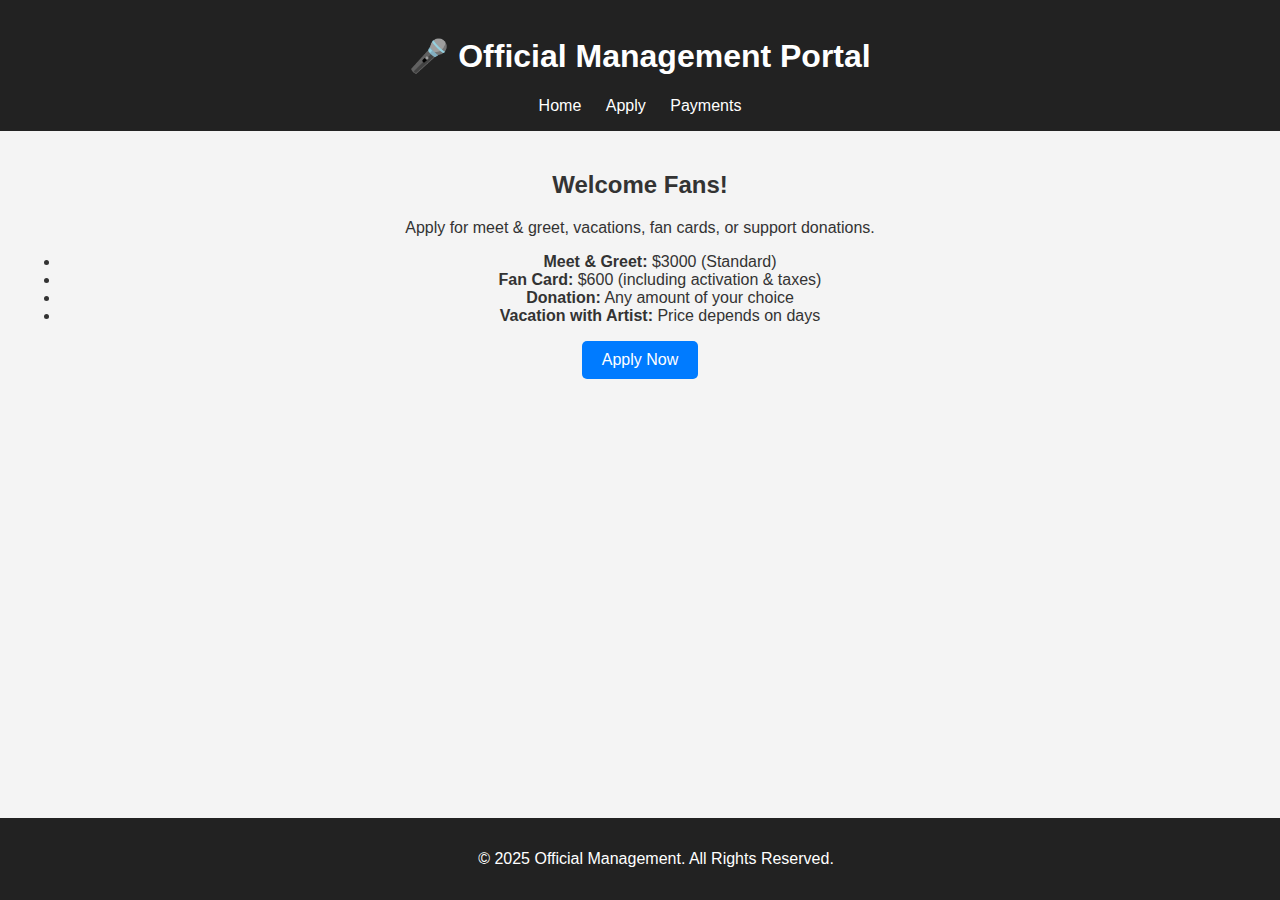
<file: index.html>
<!DOCTYPE html>
<html lang="en">
<head>
  <meta charset="UTF-8">
  <meta name="viewport" content="width=device-width, initial-scale=1.0">
  <meta name="description" content="Official Management Portal - Meet & Greet, Vacations, Donations, and Fan Cards.">
  <title>Official Management Portal</title>
  <link rel="stylesheet" href="style.css">
</head>
<body>
  <header>
    <h1>🎤 Official Management Portal</h1>
    <nav>
      <a href="index.html">Home</a>
      <a href="apply.html">Apply</a>
      <a href="payment.html">Payments</a>
    </nav>
  </header>
  <main>
    <h2>Welcome Fans!</h2>
    <p>Apply for meet & greet, vacations, fan cards, or support donations.</p>
    <ul>
      <li><b>Meet & Greet:</b> $3000 (Standard)</li>
      <li><b>Fan Card:</b> $600 (including activation & taxes)</li>
      <li><b>Donation:</b> Any amount of your choice</li>
      <li><b>Vacation with Artist:</b> Price depends on days</li>
    </ul>
    <p><a href="apply.html" class="btn">Apply Now</a></p>
  </main>
  <footer>
    <p>© 2025 Official Management. All Rights Reserved.</p>
  </footer>
</body>
</html>
</file>
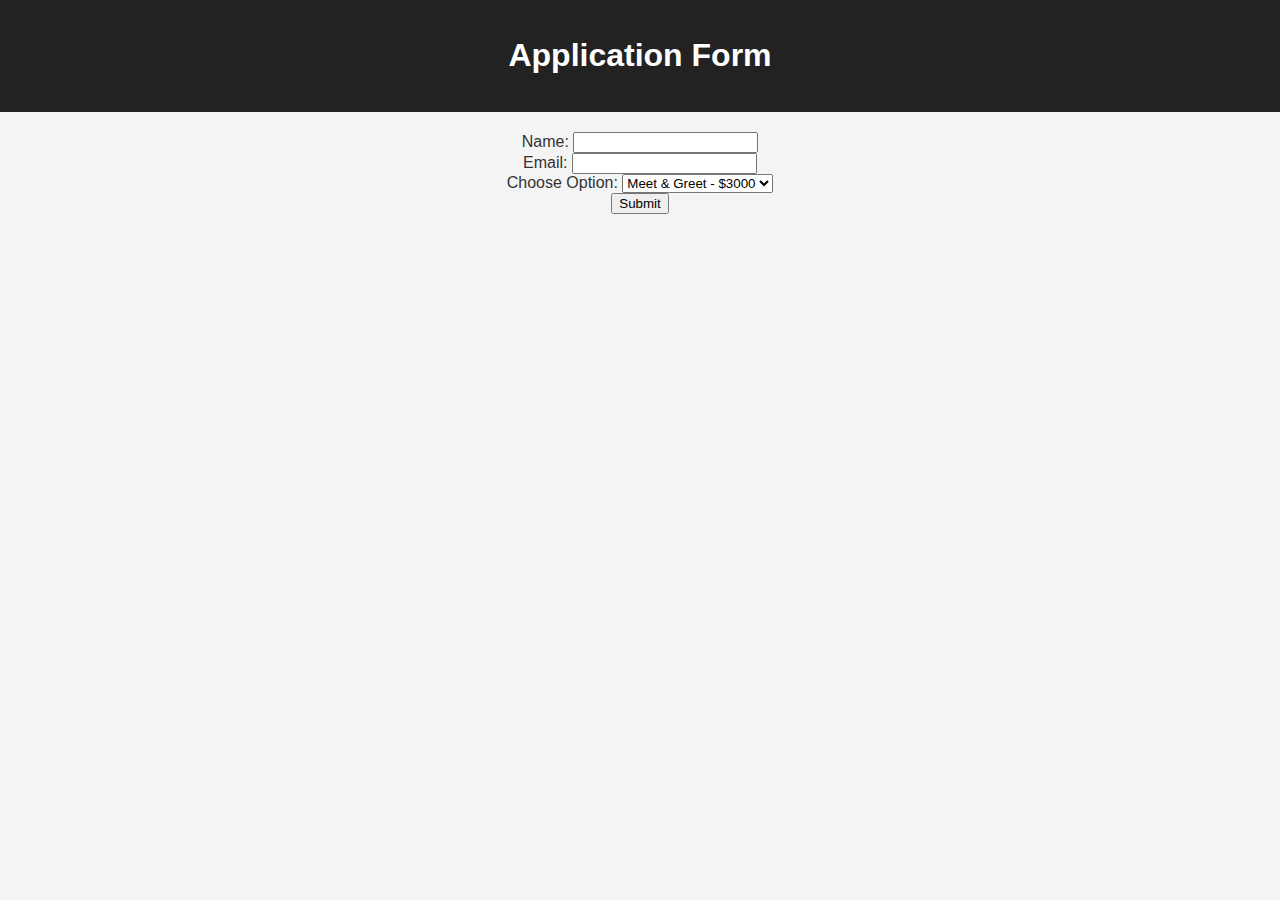
<file: apply.html>
<!DOCTYPE html>
<html lang="en">
<head>
  <meta charset="UTF-8">
  <meta name="viewport" content="width=device-width, initial-scale=1.0">
  <title>Apply - Official Management</title>
  <link rel="stylesheet" href="style.css">
</head>
<body>
  <header>
    <h1>Application Form</h1>
  </header>
  <main>
    <form action="thankyou.html" method="get">
      <label>Name: <input type="text" name="name" required></label><br>
      <label>Email: <input type="email" name="email" required></label><br>
      <label>Choose Option:
        <select name="option">
          <option>Meet & Greet - $3000</option>
          <option>Vacation with Artist</option>
          <option>Fan Card - $600</option>
          <option>Donation</option>
        </select>
      </label><br>
      <button type="submit">Submit</button>
    </form>
  </main>
</body>
</html>
</file>
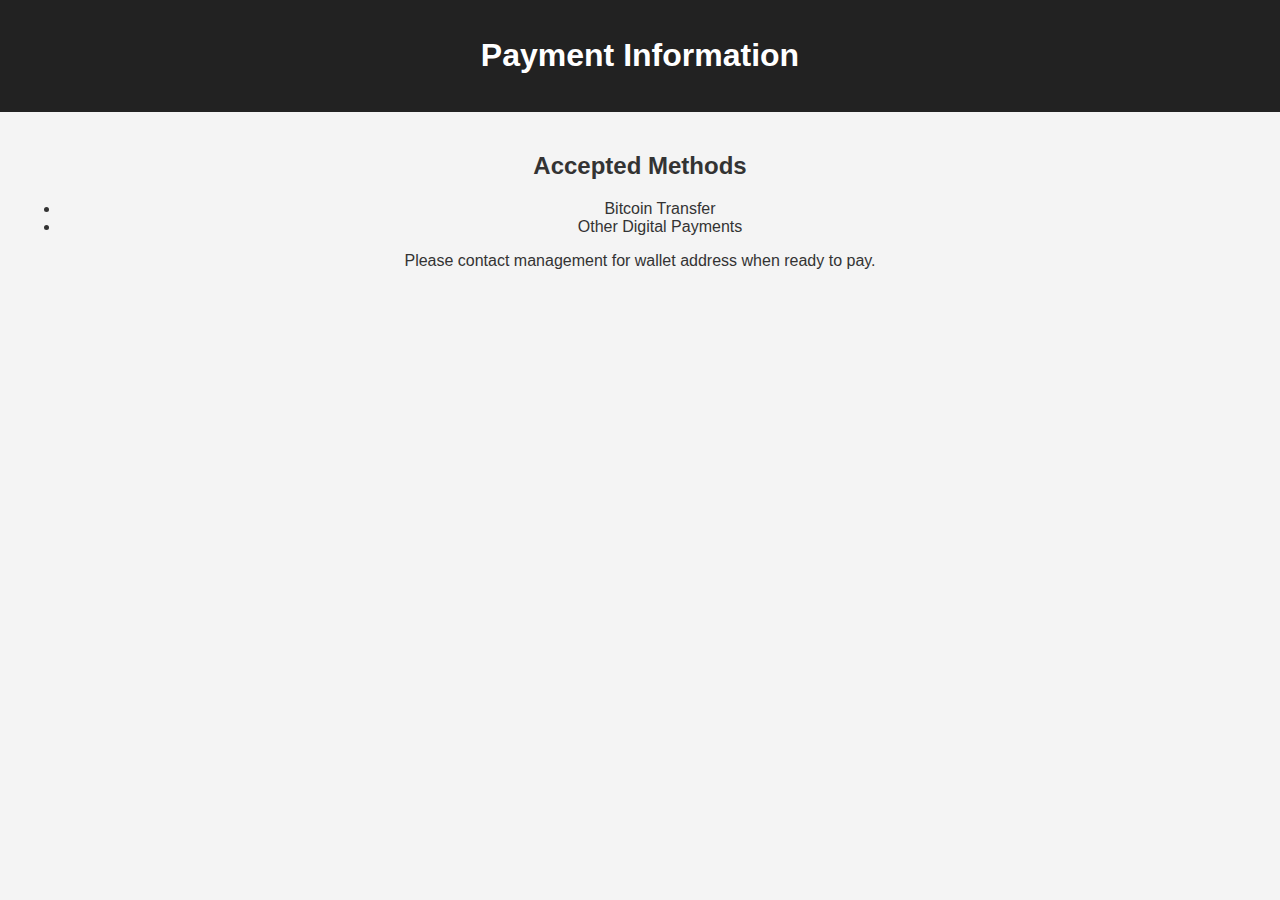
<file: payment.html>
<!DOCTYPE html>
<html lang="en">
<head>
  <meta charset="UTF-8">
  <meta name="viewport" content="width=device-width, initial-scale=1.0">
  <title>Payment - Official Management</title>
  <link rel="stylesheet" href="style.css">
</head>
<body>
  <header>
    <h1>Payment Information</h1>
  </header>
  <main>
    <h2>Accepted Methods</h2>
    <ul>
      <li>Bitcoin Transfer</li>
      <li>Other Digital Payments</li>
    </ul>
    <p>Please contact management for wallet address when ready to pay.</p>
  </main>
</body>
</html>
</file>
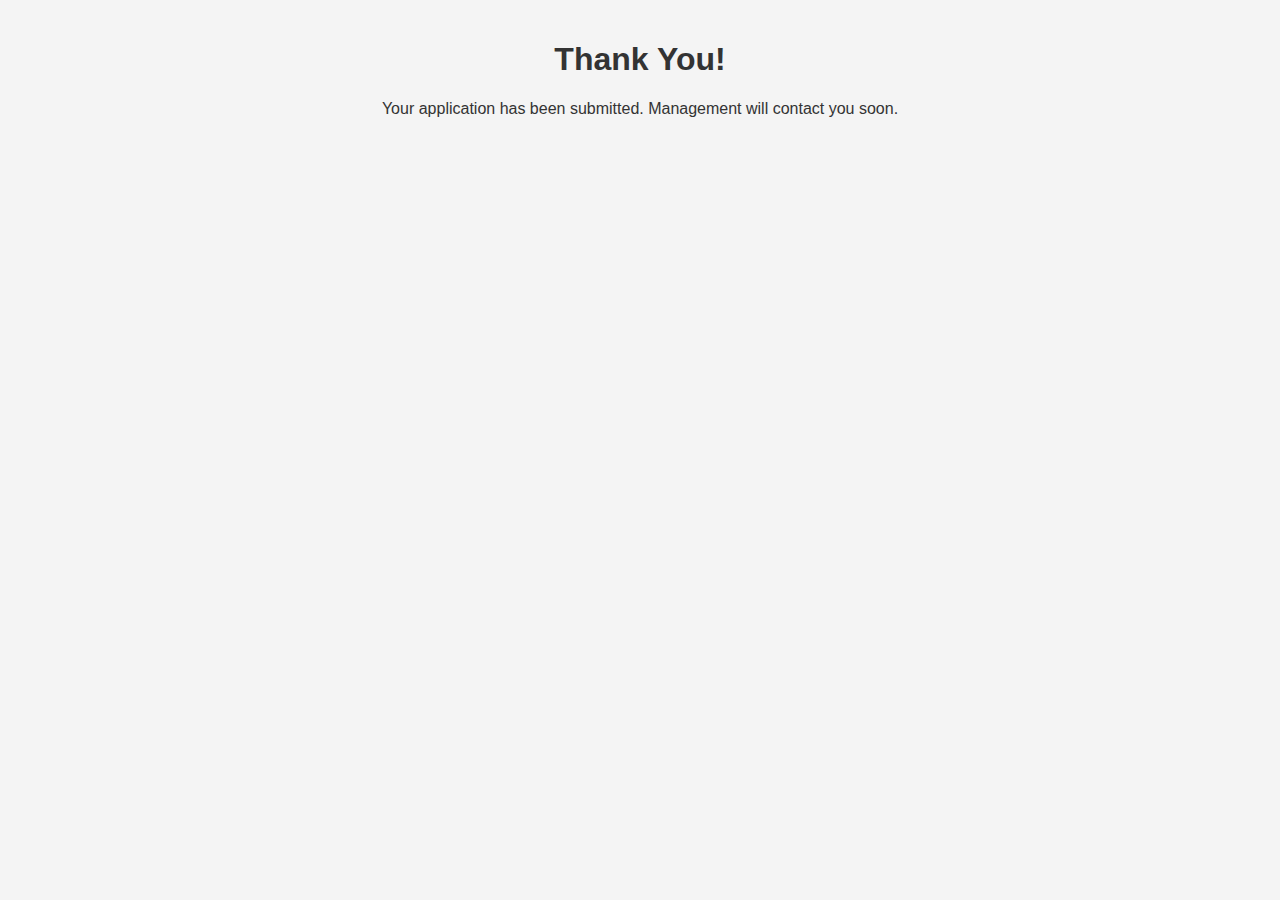
<file: thankyou.html>
<!DOCTYPE html>
<html lang="en">
<head>
  <meta charset="UTF-8">
  <meta name="viewport" content="width=device-width, initial-scale=1.0">
  <title>Thank You - Official Management</title>
  <link rel="stylesheet" href="style.css">
</head>
<body>
  <main>
    <h1>Thank You!</h1>
    <p>Your application has been submitted. Management will contact you soon.</p>
  </main>
</body>
</html>
</file>
<file: style.css>
body {
  font-family: Arial, sans-serif;
  margin: 0;
  padding: 0;
  background: #f4f4f4;
  color: #333;
}
header {
  background: #222;
  color: white;
  padding: 1em;
  text-align: center;
}
nav a {
  color: #fff;
  margin: 0 10px;
  text-decoration: none;
}
main {
  padding: 20px;
  text-align: center;
}
.btn {
  display: inline-block;
  padding: 10px 20px;
  background: #007BFF;
  color: white;
  text-decoration: none;
  border-radius: 5px;
}
.btn:hover {
  background: #0056b3;
}
footer {
  background: #222;
  color: white;
  text-align: center;
  padding: 1em;
  position: fixed;
  bottom: 0;
  width: 100%;
}
</file>
